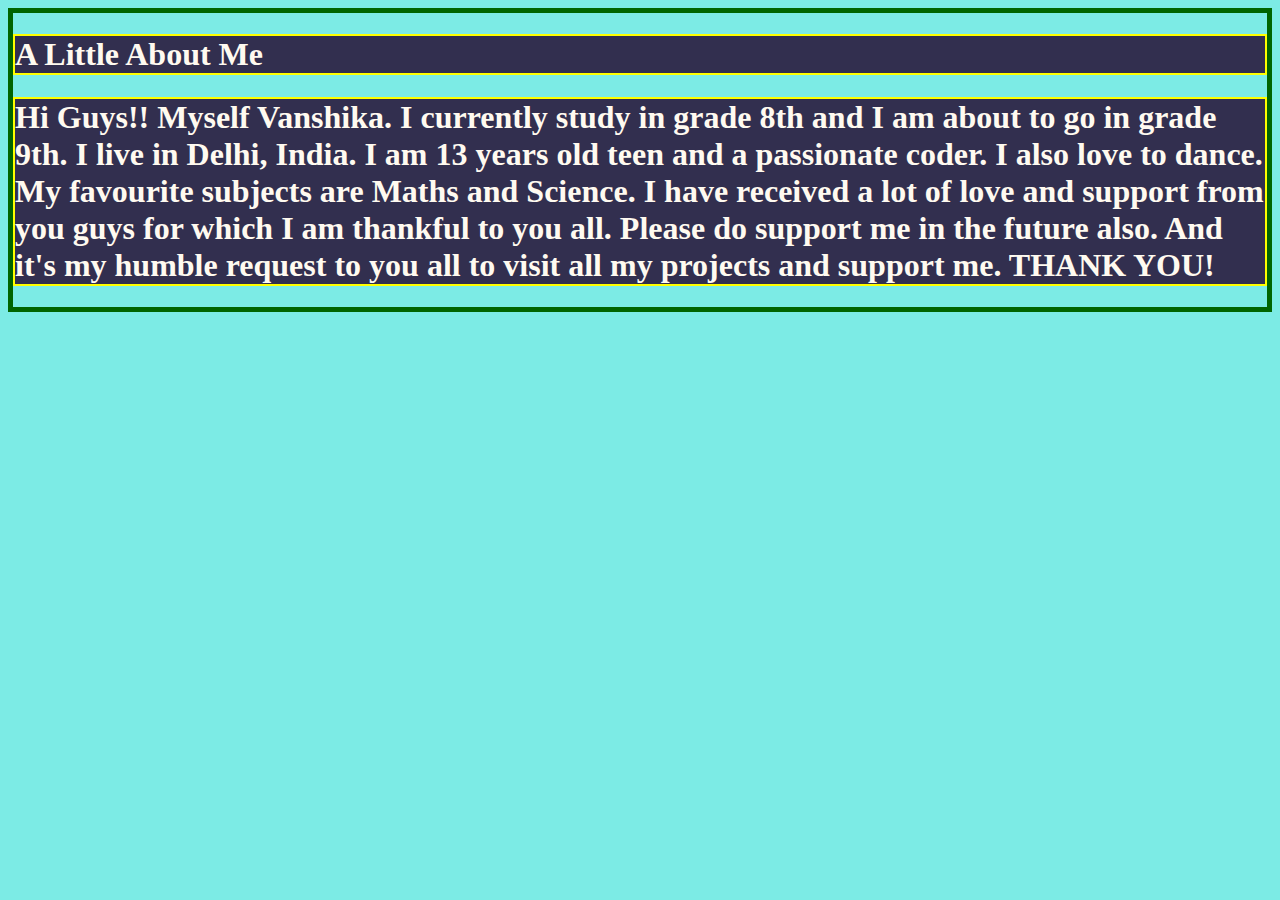
<file: aboutme.html>
<!DOCTYPE html>
<html>

<head>
    <title>ABOUT ME</title>
    <style>
        body{
            border: 5px solid darkgreen
        }
        *{
            background-color: rgb(124, 235, 229)
        }
        h1{
            background-color: rgb(50, 47, 79);
            color: floralwhite;
            border: 2px solid yellow;
            font-family: comic sans ms;
        }
    </style>
</head>

<body>
<h1>A Little About Me</h1>

<p><h1>Hi Guys!! Myself Vanshika. I currently study in grade 8th and I am about to go in grade 9th. I live in Delhi, India. I am 13 years old teen and a passionate coder. I also love to dance. My favourite subjects are Maths and Science. I have received a lot of love and support from you guys for which I am thankful to you all. Please do support me in the future also. And it's my humble request to you all to visit all my projects and support me. THANK YOU!</h1></p>
</body>

</html>
</file>
